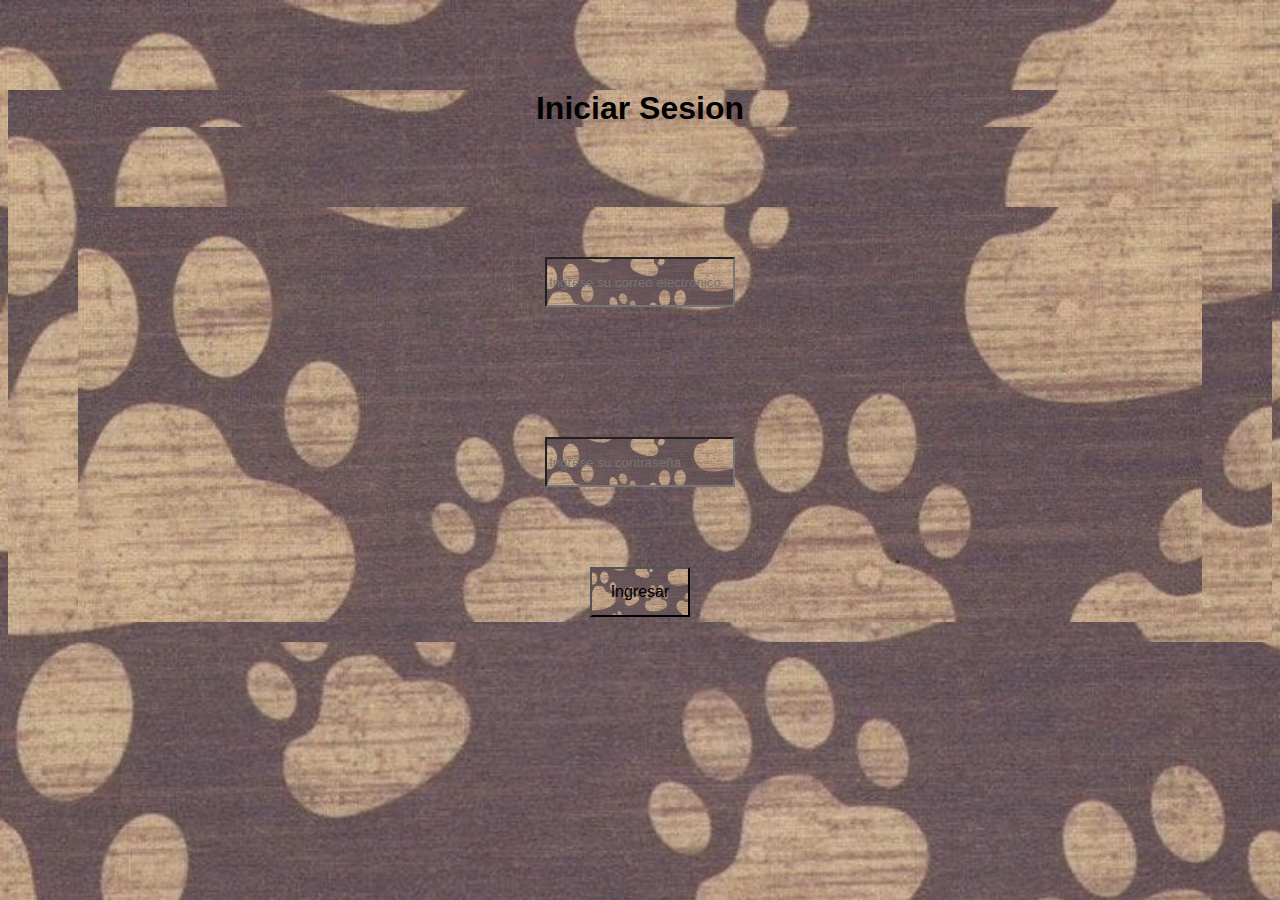
<file: index.html>
<!DOCTYPE html>
<html lang="en">
<head>
    <meta charset="UTF-8">
    <meta name="viewport" content="width=device-width, initial-scale=1.0">
    <link rel="stylesheet" href="estilos_secion.css">
    <title>INICIO_SECION</title>
</head>
<body>
    <h1> Iniciar Sesion </h1>
     <form class="form">
         <input type="text" placeholder="Ingrese su correo electronico" id="txtCorreo" class="input1" >
         <input type="password" placeholder="Ingrese su contraseña" id="txtContrasenna" class="input1">

         <input type="button" value="Ingresar" id="btnIngresar" class="buton1">
     </form>
     <script src="inicio.js"></script>
     <script src="codigo.js"></script>
</body>
</html>
</file>
<file: estilos_secion.css>
*{
    background-image: url(imagenes/fondo.jpeg);
    background-repeat: no-repeat;
    background-size: cover;
    padding: 2;
    margin: 2;
    text-decoration: none;
    list-style: none;
    box-sizing: border-box;
}
body{
    padding-left: 70px;
    padding-right: 70px;
    font-family: 'Lucida Sans', 'Lucida Sans Regular', 'Lucida Grande', 'Lucida Sans Unicode', Geneva, Verdana, sans-serif;
    font-size:1rem;
    padding-top: 0px;
    padding-bottom: 20px;
}
h1{
    margin-top: 90px;
    color: rgb(3, 2, 2);
    text-align: center;
}
.form{
    margin-top: 80px;
    max-width: 100%;
    display: flex;
    flex-flow: column;
    position: relative;
    align-items: center;
    gap: 80px;
}
.input1{
    background-color: rgba(13, 7, 15, 0.863);
    width: 190px;
    height: 50px;
    color: rgb(24, 6, 6);
    margin-top: 50px;
}
.input1:hover{
    background: rgba(124, 247, 9, 0.699);
}
.input1::before{
    font-family: "FontAwesome";
    display: flex;
    position: absolute;
    background: #000000;
}
.input1:hover::before{
    background: #a8c2cad8;
}
  .buton1{
    color: rgb(0, 0, 0);
    background-color: #410055;
    width: 100px;
    height: 50px;
font-size: 1rem;
cursor: pointer;
position: relative;
margin-bottom: 5px;
  }
  .buton1:hover{
    background: rgba(223, 182, 0, 0.847);
}
.buton1::before{
    display: flex;
    justify-content: center;
    align-items: center;
    content: attr(data-icon);
    position: absolute;
    background: rgb(11, 49, 75);
}
.buton1:hover::before{
    background: #9eb5bdd8;
}
</file>
